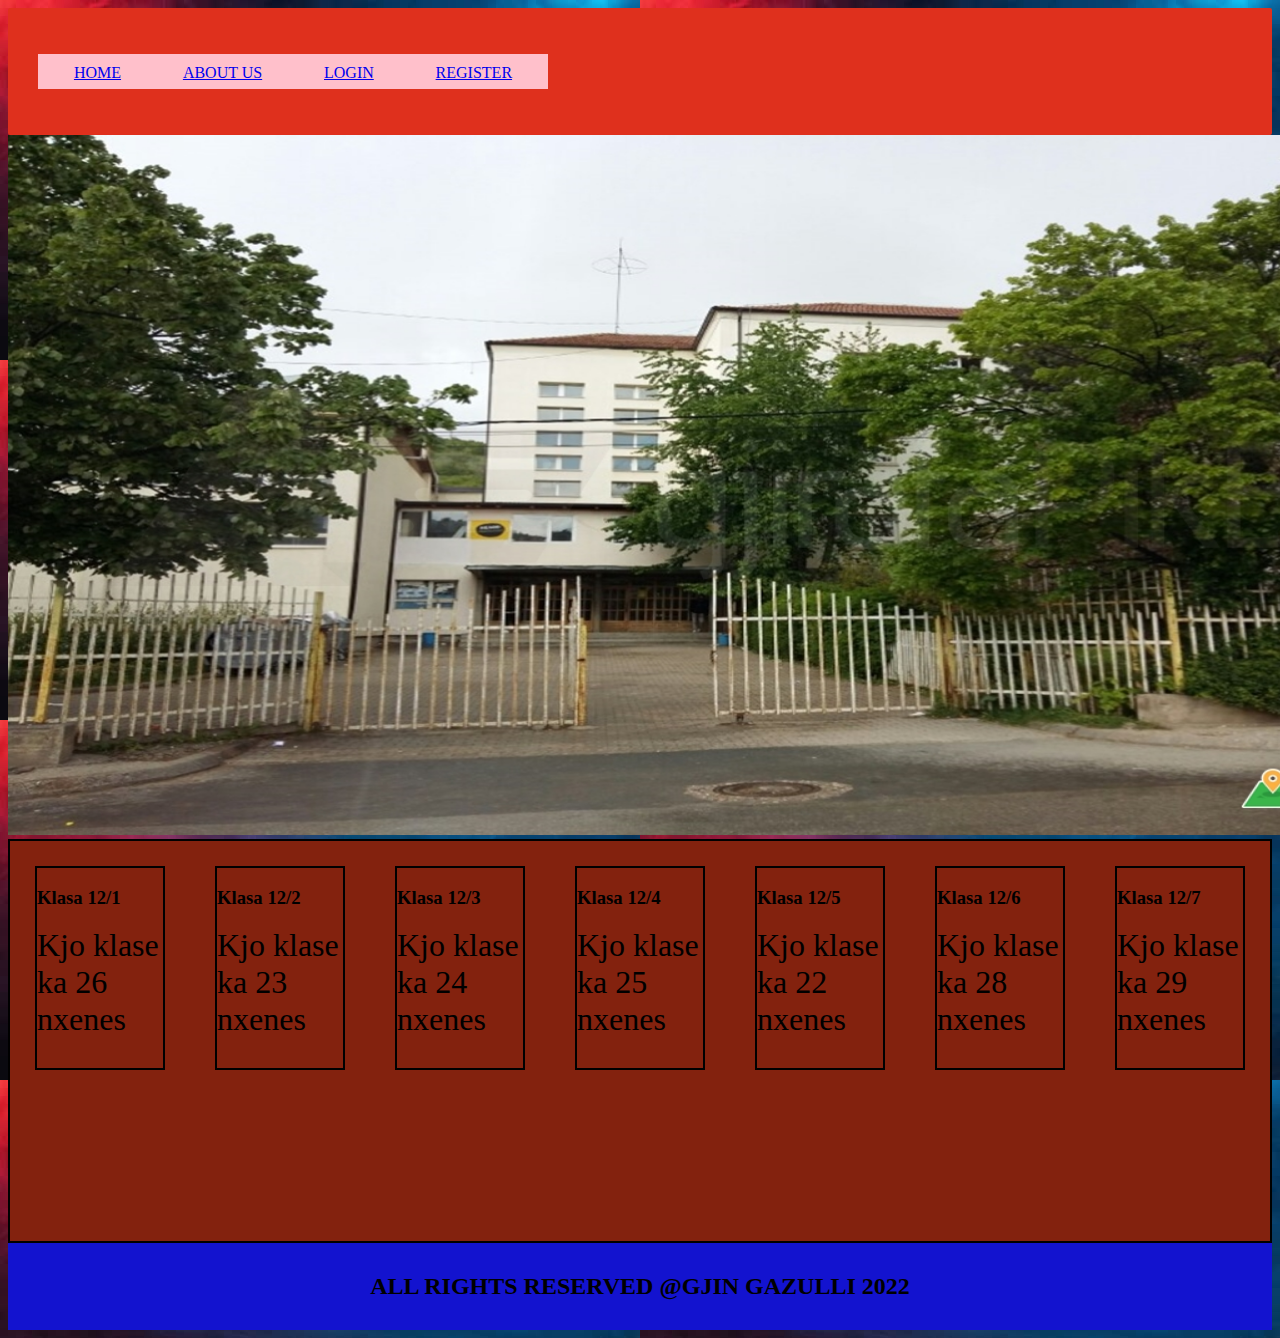
<file: index.html>
<!DOCTYPE html>
<html>
<head>
<title>Ushtrime</title>
<link rel="stylesheet" href="style.css">
</head>
<div class="header">

<div class="login" id="a">
<ul type="none">
<li><a href="home.hmtl">HOME</a></li>
<li><a href="home.hmtl">ABOUT US</a></li>
<li><a href="login.html">LOGIN</a></li>
<li><a href="home.hmtl">REGISTER</a></li>
</ul>

</div>
</div>
<img src="foto.jpg" width="1500" height="700">
<div class="container">

<div class="item">
    <h3>Klasa 12/1</h3>
    <p>Kjo klase ka 26 nxenes</p>
</div>
<div class="item">
    <h3>Klasa 12/2</h3>
    <p>Kjo klase ka 23 nxenes</p>
</div>
<div class="item">
    <h3>Klasa 12/3</h3>
    <p>Kjo klase ka 24 nxenes</p>
</div>
<div class="item">
    <h3>Klasa 12/4</h3>
    <p>Kjo klase ka 25 nxenes</p>
</div>
<div class="item">
    <h3>Klasa 12/5</h3>
    <p>Kjo klase ka 22 nxenes</p>
</div>
<div class="item">
    <h3>Klasa 12/6</h3>
    <p>Kjo klase ka 28 nxenes</p>
</div>
<div class="item">
    <h3>Klasa 12/7</h3>
    <p>Kjo klase ka 29 nxenes</p>
</div>


</div>

<div class="footer">
<h2>ALL RIGHTS RESERVED @GJIN GAZULLI 2022</h2>

</div>

</html>
</file>
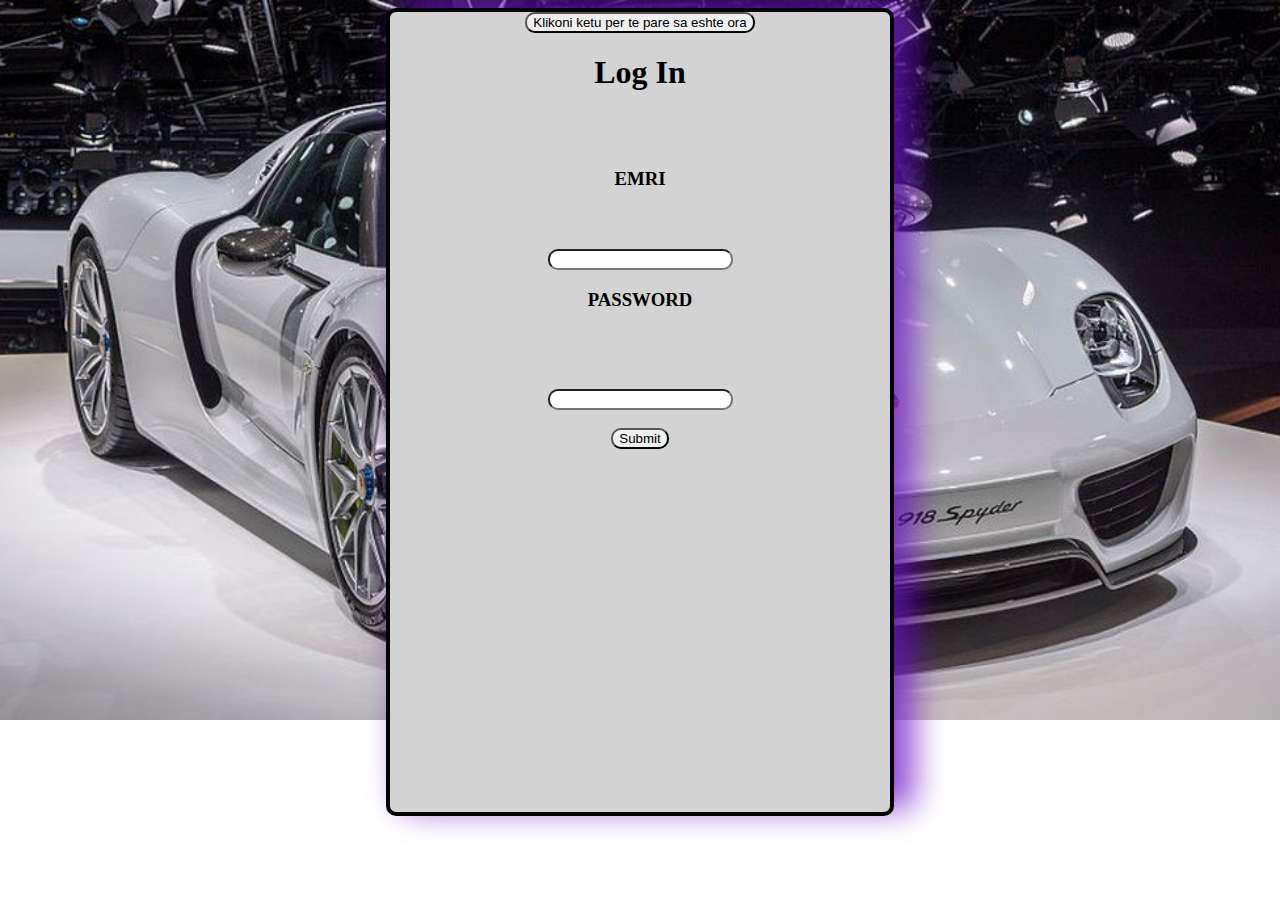
<file: login.html>
<!DOCTYPE html>

<html>

<head>
<title>LOGIN</title>
<link rel="stylesheet" href="style2.css">

</head>
<body>
<center><div class="container">
    <input type="button" value="Klikoni ketu per te pare sa eshte ora" id="ora" onclick="ORA()">
<center><h1>Log In</h1></center><br><br>
<center><form>
<h3>EMRI</h3>
<label style="color: red; font-size: 20px; opacity: 0;" id="labelUsername">Username</label><br><br>
<input type="text" id="username"><br>

<h3>PASSWORD</h3><br>

<label style="color: red; font-size: 20px; opacity: 0;" id="labelPassword">Password</label><br><br>
<input type="password" id="password"><br><br>

<input type="button" value="Submit" id="submit" onclick="changeart()">

</form></center>

</div></center>
<script>
function changeart(){
var username=document.getElementById('username');
var password=document.getElementById('password');

var element1=document.getElementById('labelUsername');
var element2=document.getElementById('labelPassword');


if(username.value =="" && password.value==""){

element1.style.opacity=100;
element2.style.opacity=100;


}

else if(username.value==""){
    element1.style.opacity=100;
}

else if(password.value==""){
    element2.style.opacity=100;
}

}

function ORA(){

    var data=new Date();

alert("Ora eshte : "+data.getHours()+":"+data.getMinutes())




}




























    
</script>
<script src="scrips.js"></script>

</body>




</html>
</file>
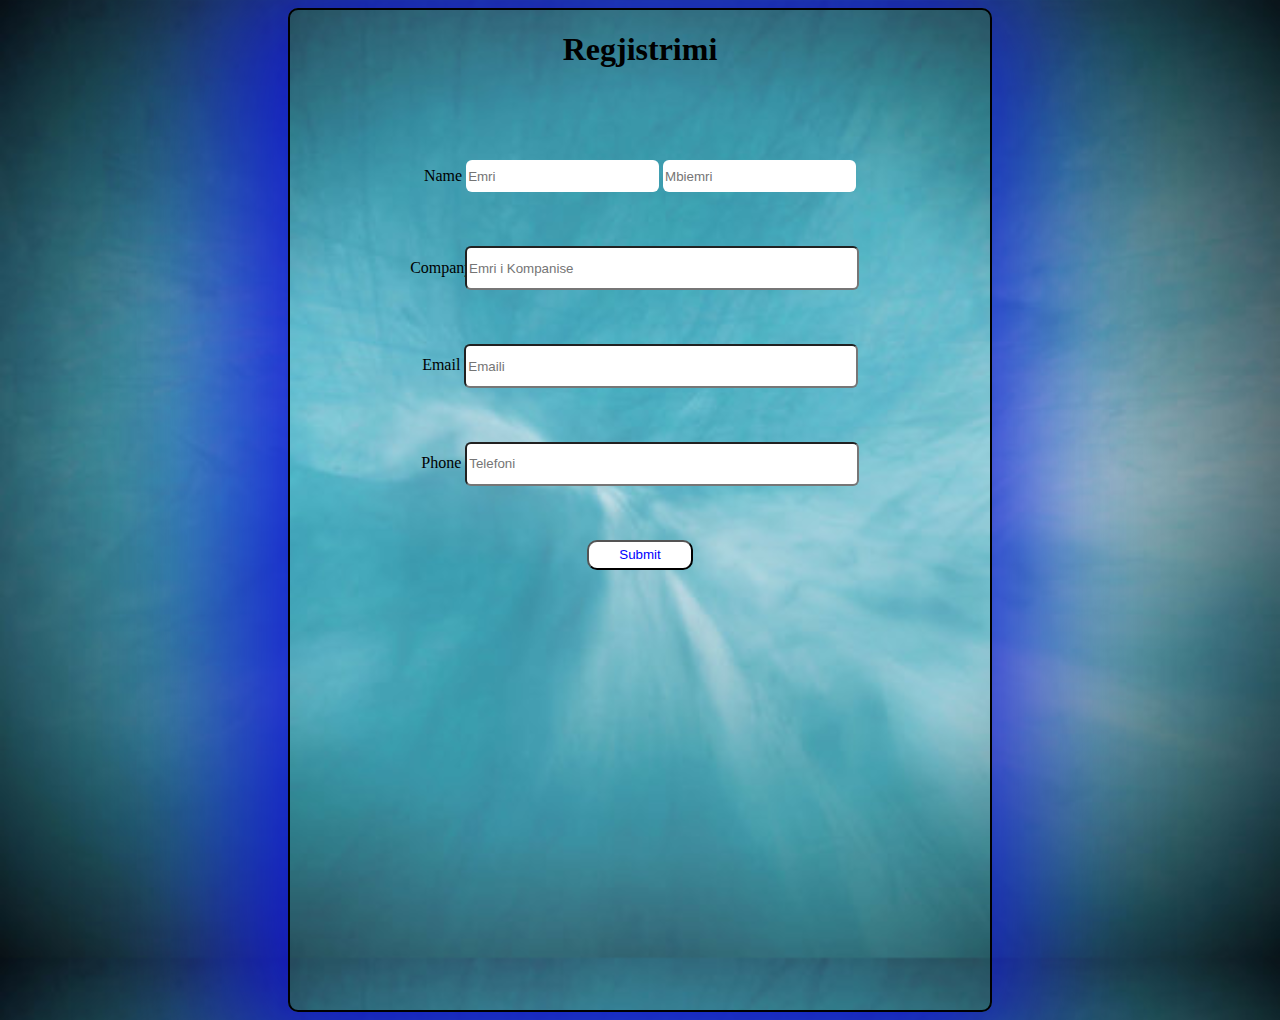
<file: register.html>
<!DOCTYPE html>
<html>
<head>
    <title>Regjistrimi</title>
    <link rel="stylesheet" href="style3.css">
</head>
<body>
<center><div class="register">
<h1>Regjistrimi</h1><br><br><br>
<form>

<label id="name" >Name</label>
<input type="text" id="emri" placeholder="Emri">
<label id="mbiemri"></label>
<input type="text" id="mbiemri" placeholder="Mbiemri"><br><br><br><br>

<label id="company">Company</label>
<input type="text"  id="company" placeholder="Emri i Kompanise"><br><br><br><br>
<label id="email">Email</label>
<input type="text" id="email" placeholder="Emaili"><br><br><br><br>
<label id="phone">Phone</label>
<input type="number" id="phone" placeholder="Telefoni"><br><br><br><br>
<input type="button" value="Submit" id="submit" onclick="register()">









</form>



</div>
</center>
<script>

function register(){


















    
}



















</script>
<script src="./scrips.js"></script>









    
</body>



</html>
</file>
<file: style.css>
body{
    background-image: url(foto1.jpg);
}

.header{
background-color:rgb(223, 48, 29);
border-radius: 2px;
padding: 30px;
}
p{
    text-align: right;
    font-size: xx-large;
    display: inline;


}
.login{
color: black;
display: flex;
align-items: center;
}
.login ul{
width: 500px;
list-style: none;
display: flex;
padding: 5px;
background-color: pink;
justify-content: space-around;

}
.login ul li{
    padding: 5px;
    color: pink;
    padding-bottom: 2px;
}
a:hover{
    color: black;
}
.container{
    width: auto;
    height: 400px;
    border: 2px solid black;
    display: flex;
    justify-content: space-around;
   background-color: rgb(131, 34, 14);
}
.item{
width: 300px;
height: 200px;
border: 2px solid black;
margin: 25px;
}
.footer{
    padding: 10px;
    text-align: center;
    background-color: rgb(19, 19, 207);
}
</file>
<file: style2.css>
body{
    background-image: url(foto4.jpg);
    background-repeat: no-repeat;
    background-size: 100%;
    
}
.container{
    width: 500px;
    height: 800px;
    border: 4px solid black;
    box-shadow: 17px -10px 32px 3px rgba(108,15,199,0.75);
    -webkit-box-shadow: 17px -10px 32px 3px rgba(108,15,199,0.75);
    -moz-box-shadow: 17px -10px 32px 3px rgba(108,15,199,0.75);
    background-color: lightgrey;
    border-radius: 10px;
}
.container input{
    border-radius: 10px;
}
.container button{
    border-radius: 10px;
} 

#submit:hover{
color: red;
}
#submit{
    
}
#ora:hover{
    color: red;
}
</file>
<file: style3.css>
body{
background-image: url(foto5.jpg);
background-size: 100%;

}
.register{
    width: 700px;
    height: 1000px;
    border: 2px solid black;
    box-shadow: -16px 12px 129px 47px #0f0cd4e0;
-webkit-box-shadow: -16px 12px 129px 47px rgba(15,12,212,0.88);
-moz-box-shadow: -16px 12px 129px 47px rgba(15,12,212,0.88);
border-radius: 10px;

}
.register input {


}
#company{
    width: 10.2cm;
    height: 1cm;
    margin-left: -0.3cm;
    
}
#company text{
    margin-left: -1cm;
}
#emri{
    width: 5cm;
    height: 0.8cm;
    border-style: inherit;
}
#mbiemri{
    width: 5cm;
    height: 0.8cm;
    border-style: inherit;

}
#email{
    width: 10.2cm;
    height: 1cm;
  

}
#phone{
    width: 10.2cm;
    height: 1cm;

}
h1{
    margin-bottom: 1cm;
}

#submit{
    border-radius: 10px;
    color: blue;
    height: 0.8cm;
    width: 2.8cm;
    background-color: white;
}
#submit:hover{
    color: white;
    background-color: rgb(0, 0, 0);
}
.register input{
    border-radius: 6px;
}
</file>
